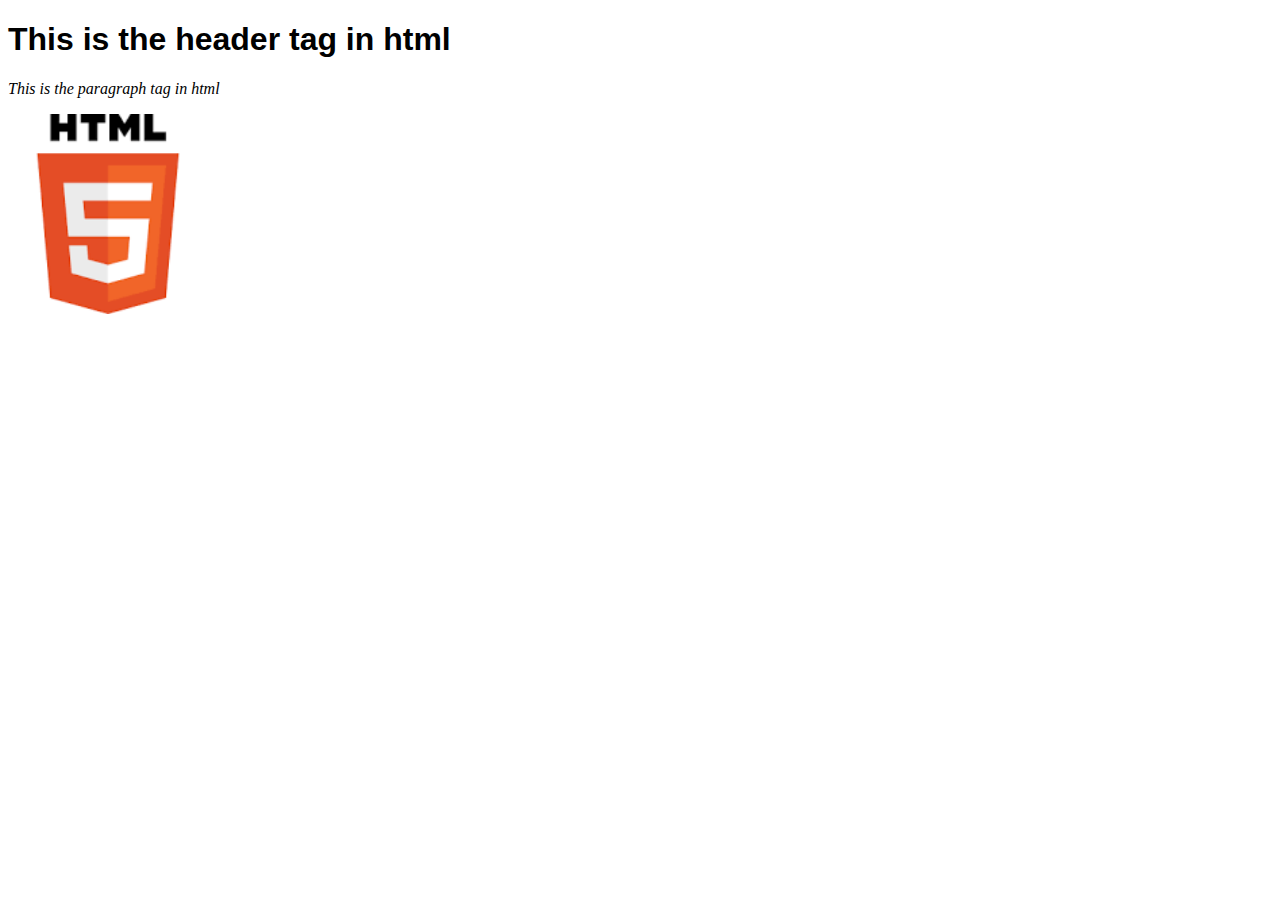
<file: index.html>
<!DOCTYPE html>
<html lang="en">
<head>
    <meta charset="UTF-8">
    <meta name="viewport" content="width=device-width, initial-scale=1.0">
    <title>learning html</title>
</head>
<body>
    <h1 style="font-family: Arial, Helvetica, sans-serif;">This is the header tag in html</h1>
    <p style="font-style: italic; font-weight: 300;">This is the paragraph tag in html </p>
    <img src="./html.png" alt="html photo" width="200px">
</body>
</html>
</file>
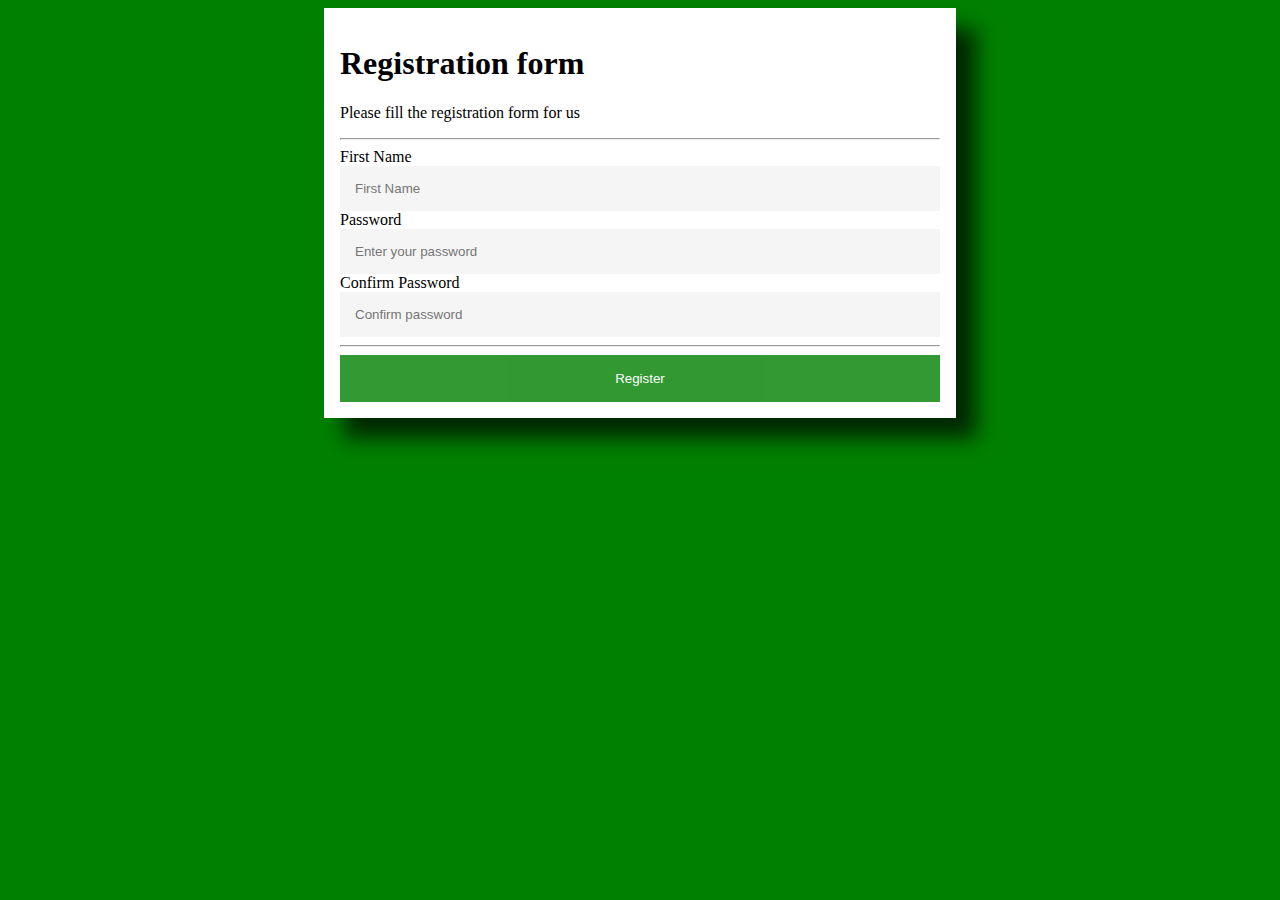
<file: registration_form/index.html>
<!DOCTYPE html>
<html lang="en">
<head>
    <meta charset="UTF-8">
    <meta name="viewport" content="width=device-width, initial-scale=1.0">
    <title>Registration form</title>
    <link rel="stylesheet" href="style.css">
</head>
<body>

    <div class="container">
        <form action="">
            <h1>Registration form</h1>
            <p>Please fill the registration form for us</p>
            <hr>
            <label for="fn">First Name</label>
            <input type="text" name="fn" id="fn" placeholder="First Name" required>
            <label for="psw">Password</label>
            <input type="password" name="psw" id="psw" placeholder="Enter your password" required>
            <label for="cpsw">Confirm Password</label>
            <input type="password" name="cpsw" id="cpsw" placeholder="Confirm password" required>
            <hr>
            <button type="submit" class="registerbtn">Register</button>
        </form>
    </div>
    
</body>
</html>
</file>
<file: registration_form/style.css>
body {
    background-color: green;
}

* {
    box-sizing: border-box;
}

.container {
    margin: auto;
    width: 50%;
    padding: 16px;
    background-color: white;
    box-shadow: 20px 20px 20px 0px rgba(0, 0, 0, 0.7);

}

input[type="text"],
input[type="password"] {
    padding: 15px;
    width: 100%;
    border: none;
    display: inline-block;
    background: whitesmoke;
}

input[type="text"]:focus,
input[type="password"]:focus {
    background-color: greenyellow;
    outline: none;
}

.registerbtn {
    padding: 16px;
    width: 100%;
    border: none;
    background-color: green;
    color: white;
    cursor: pointer;
    margin: auto;
    opacity: 0.8;
}

.registerbtn:hover {
    opacity: 1;
}
</file>
